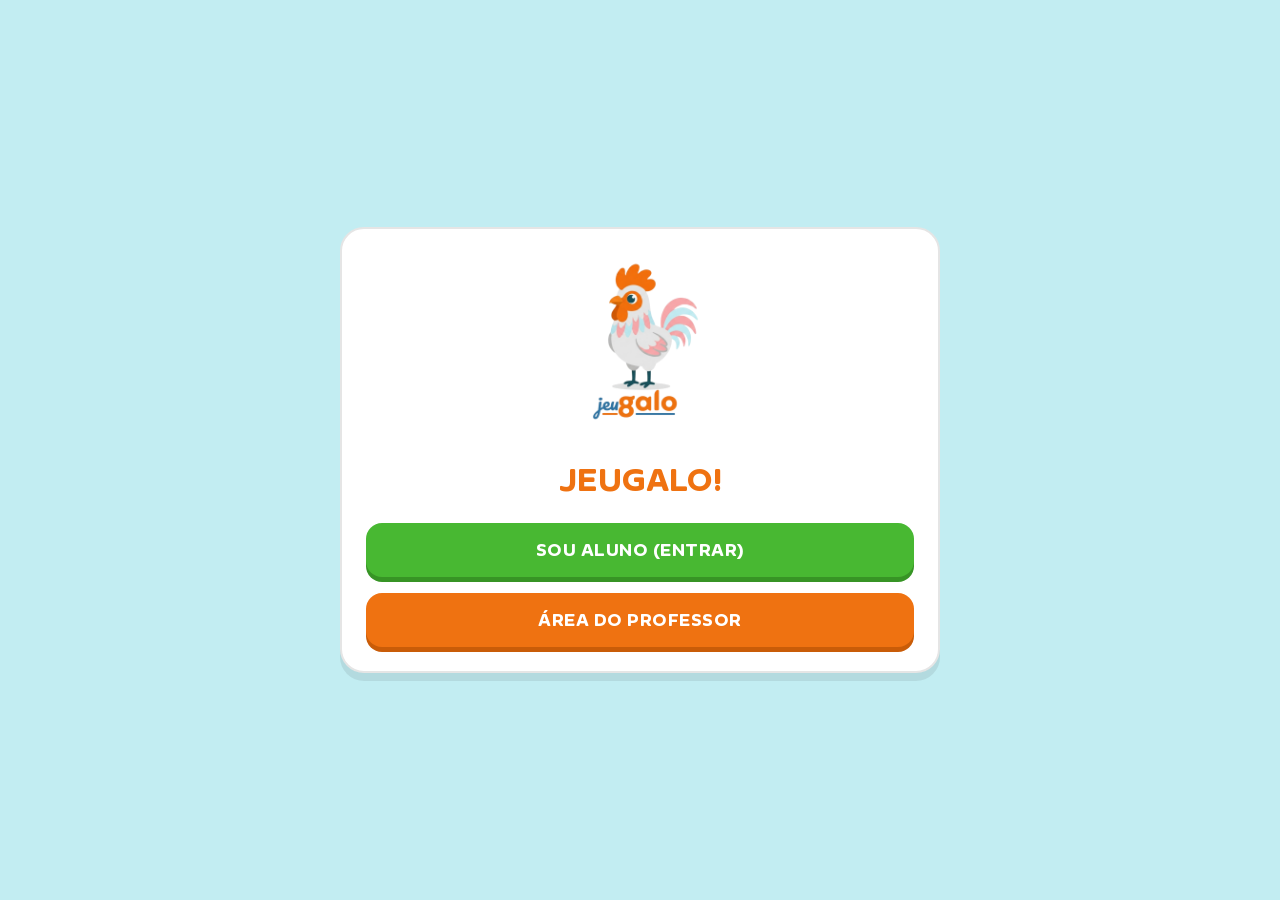
<file: index.html>
<!DOCTYPE html>
<html lang="pt-BR">
<head>
  <meta charset="UTF-8">
  <meta name="viewport" content="width=device-width, initial-scale=1.0">
  <title>JeuGalo - Início</title>
  <link rel="stylesheet" href="styles.css">
</head>
<body>
  <div class="card-duo">
    <img src="/images/LOGO-JEUGALO.png" alt="JeuGalo" style="width: 180px; margin-bottom: 20px;">
    <h1 style="color: var(--laranja-escuro); margin-bottom: 24px;">JeuGalo!</h1>
    
    <div style="display: flex; flex-direction: column; gap: 16px;">
      <button class="btn-duo btn-green" onclick="location.href='player.html'">Sou Aluno (Entrar)</button>
      <button class="btn-duo btn-orange" onclick="openTeacherAuth()">Área do Professor</button>
    </div>
  </div>

  <div id="authModal" style="display:none; position:fixed; top:0; left:0; width:100%; height:100%; background:rgba(0,0,0,0.5); justify-content:center; align-items:center;">
    <div class="card-duo" style="width: 320px;">
      <h2>Login Professor</h2>
      <input type="password" id="teacherPass" placeholder="Digite a Senha" style="width: 100%; padding: 12px; border-radius: 8px; margin: 16px 0; border: 2px solid var(--light-gray);">
      <button class="btn-duo btn-green" style="width: 100%;" onclick="loginTeacher()">Acessar</button>
    </div>
  </div>

  <script>
    function openTeacherAuth() { document.getElementById('authModal').style.display = 'flex'; }
    function loginTeacher() {
      const pass = document.getElementById('teacherPass').value;
      if (pass === 'Aletei4f!los') {
        window.location.href = 'host.html';
      } else {
        alert('Senha incorreta!');
      }
    }
  </script>
</body>
</html>
</file>
<file: styles.css>
@font-face {
  font-family: 'Feather-Bold';
  src: url('/fonts/Feather-Bold.ttf') format('truetype');
  font-weight: bold;
}

@font-face {
  font-family: 'Nunito-Regular';
  src: url('/fonts/Nunito-Regular.ttf') format('truetype');
  font-weight: normal;
}

:root {
  --rosa: #F2A7AD;
  --laranja-escuro: #EF7211;
  --azul-claro: #C2EDF2;
  --amarelo: #F2A444;
  --laranja-salmao: #F2B28D;
  --vermelho: #D93636;
  --laranja-dark: #C95C08;
  --vermelho-dark: #B02626;
  --azul-dark: #8EC2C9;
  --green-correct: #48B832;
  --green-correct-dark: #379425;
  --white: #FFFFFF;
  --dark-gray: #3C3C3C;
  --light-gray: #E5E5E5;
}

* {
  box-sizing: border-box;
  margin: 0;
  padding: 0;
  font-family: 'Nunito-Regular', sans-serif;
  user-select: none;
}

body {
  background-color: var(--azul-claro);
  color: var(--dark-gray);
  min-height: 100vh;
  display: flex;
  flex-direction: column;
  align-items: center;
  justify-content: center;
  overflow-x: hidden;
}

h1, h2, h3, h4, .font-feather {
  font-family: 'Feather-Bold', sans-serif;
  text-transform: uppercase;
}

/* Botões Estilo Duolingo 3D */
.btn-duo {
  border: none;
  border-radius: 16px;
  padding: 16px 24px;
  font-family: 'Feather-Bold', sans-serif;
  font-size: 1.1rem;
  color: white;
  cursor: pointer;
  transition: all 0.1s ease;
  position: relative;
  display: inline-flex;
  align-items: center;
  justify-content: center;
  text-transform: uppercase;
  letter-spacing: 0.5px;
}

.btn-duo:active {
  transform: translateY(4px) !important;
  box-shadow: none !important;
}

.btn-green { background-color: var(--green-correct); box-shadow: 0 5px 0 var(--green-correct-dark); }
.btn-orange { background-color: var(--laranja-escuro); box-shadow: 0 5px 0 var(--laranja-dark); }
.btn-red { background-color: var(--vermelho); box-shadow: 0 5px 0 var(--vermelho-dark); }
.btn-blue { background-color: var(--azul-dark); box-shadow: 0 5px 0 #6A9E9F; }

/* Contêineres de Interface */
.card-duo {
  background: var(--white);
  border-radius: 24px;
  padding: 24px;
  box-shadow: 0 8px 0 rgba(0,0,0,0.08);
  border: 2px solid var(--light-gray);
  width: 90%;
  max-width: 600px;
  text-align: center;
}

/* Modalidades Backgrounds */
.mode-NORMAL { background-color: var(--rosa) !important; color: white; }
.mode-DUPLO { background-color: var(--laranja-escuro) !important; color: white; }
.mode-RAPIDO { background-color: var(--amarelo) !important; color: white; }
.mode-DANO { background-color: var(--vermelho) !important; color: white; }

/* Carrossel 3D de Personagens */
.carousel-container {
  display: flex;
  align-items: center;
  justify-content: center;
  margin: 20px 0;
  position: relative;
  height: 180px;
}

.avatar-card {
  transition: all 0.3s ease;
  border-radius: 50%;
  position: absolute;
  width: 100px;
  height: 100px;
  object-fit: cover;
  border: 4px solid white;
  box-shadow: 0 4px 10px rgba(0,0,0,0.15);
}

.avatar-card.prev { transform: translateX(-110px) scale(0.75); opacity: 0.5; z-index: 1; }
.avatar-card.active { transform: translateX(0) scale(1.2); opacity: 1; z-index: 3; border-color: var(--green-correct); }
.avatar-card.next { transform: translateX(110px) scale(0.75); opacity: 0.5; z-index: 1; }

/* Formas Geométricas Kahoot */
.shape-grid {
  display: grid;
  grid-template-columns: 1fr 1fr;
  gap: 16px;
  width: 100%;
  margin-top: 20px;
}

.shape-btn {
  height: 120px;
  border-radius: 20px;
  display: flex;
  align-items: center;
  justify-content: center;
  font-size: 3rem;
  cursor: pointer;
}
.shape-red { background: #E21B3C; box-shadow: 0 6px 0 #A6132B; color: white; }
.shape-blue { background: #1368CE; box-shadow: 0 6px 0 #0D4B94; color: white; }
.shape-yellow { background: #D89E00; box-shadow: 0 6px 0 #9B7100; color: white; }
.shape-green { background: #26890C; box-shadow: 0 6px 0 #1B6108; color: white; }

/* Tabela de Ranking com Transição de Posição */
.ranking-list {
  display: flex;
  flex-direction: column;
  gap: 10px;
  margin-top: 20px;
}
.ranking-item {
  display: flex;
  align-items: center;
  justify-content: space-between;
  background: white;
  padding: 12px 20px;
  border-radius: 16px;
  box-shadow: 0 4px 0 var(--light-gray);
  transition: transform 0.5s ease;
}

.arrow-up { color: var(--green-correct); font-weight: bold; }
.arrow-down { color: var(--vermelho); font-weight: bold; }
</file>
